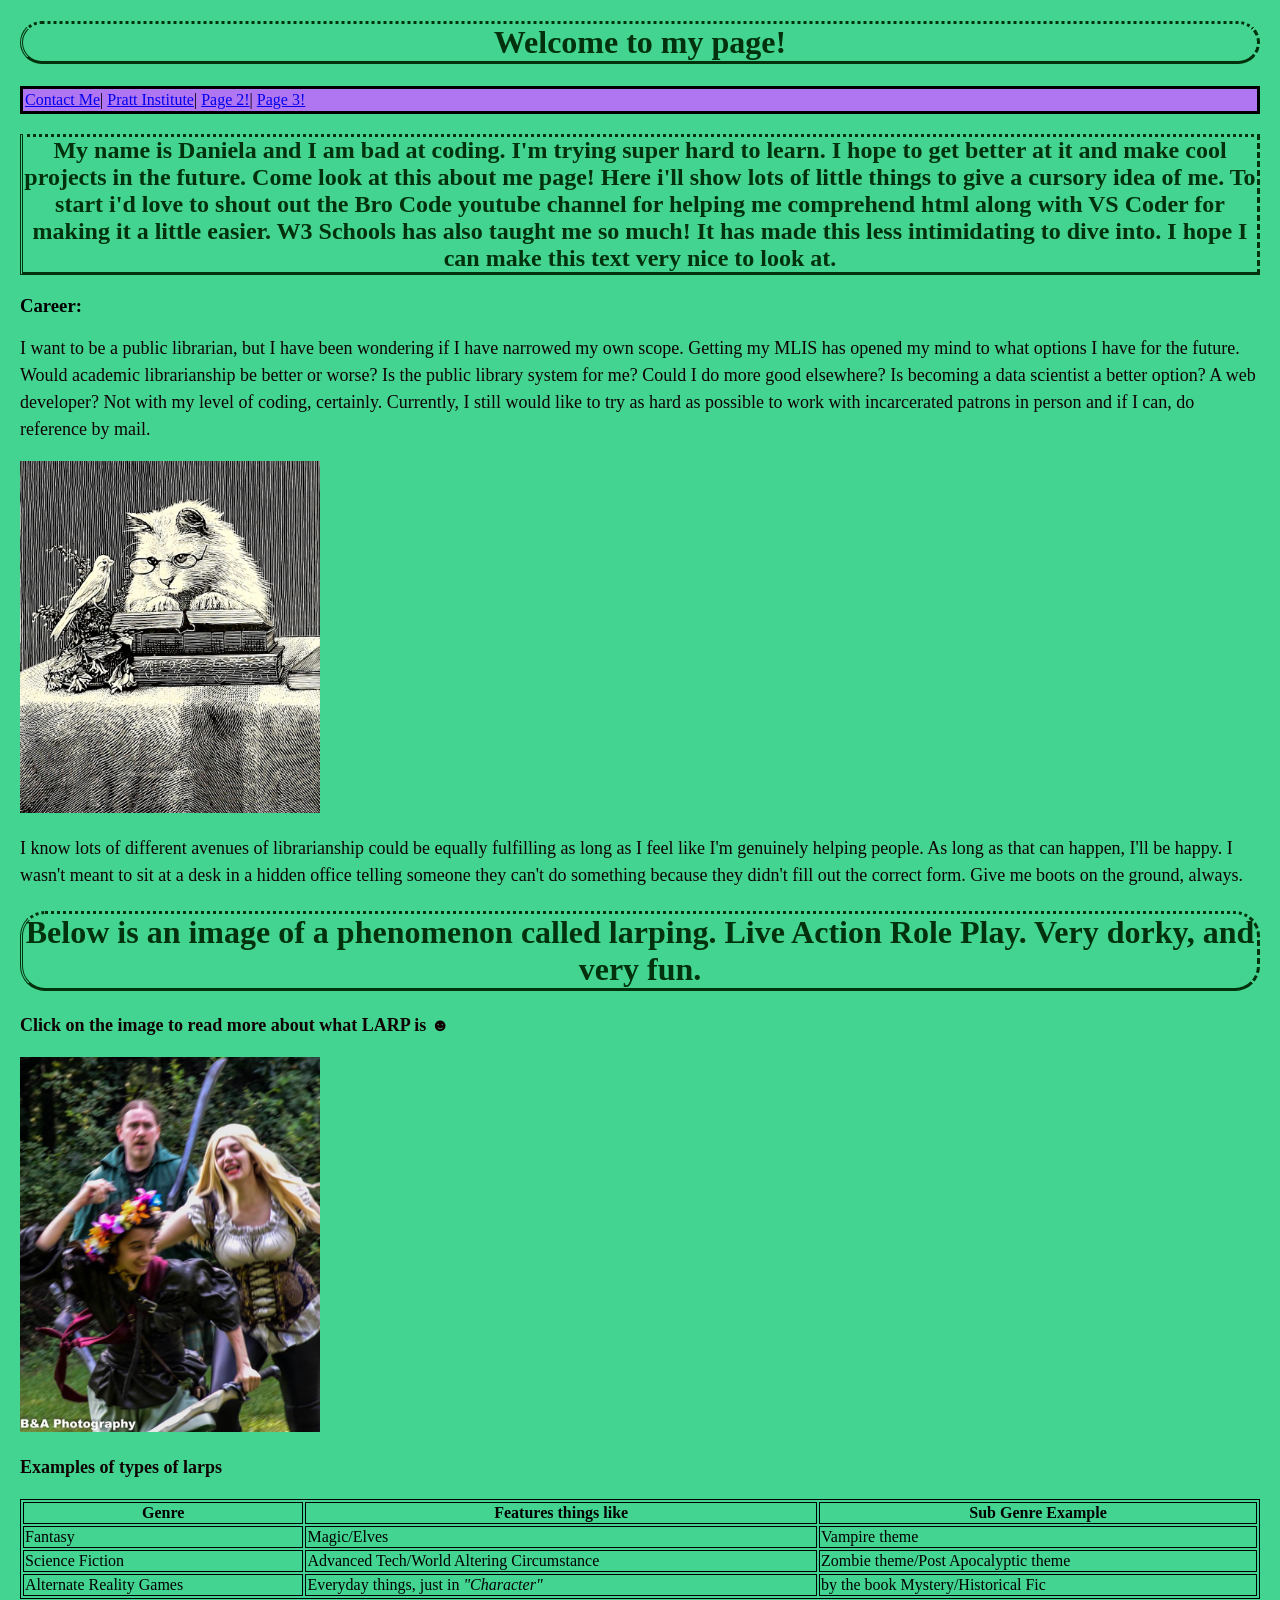
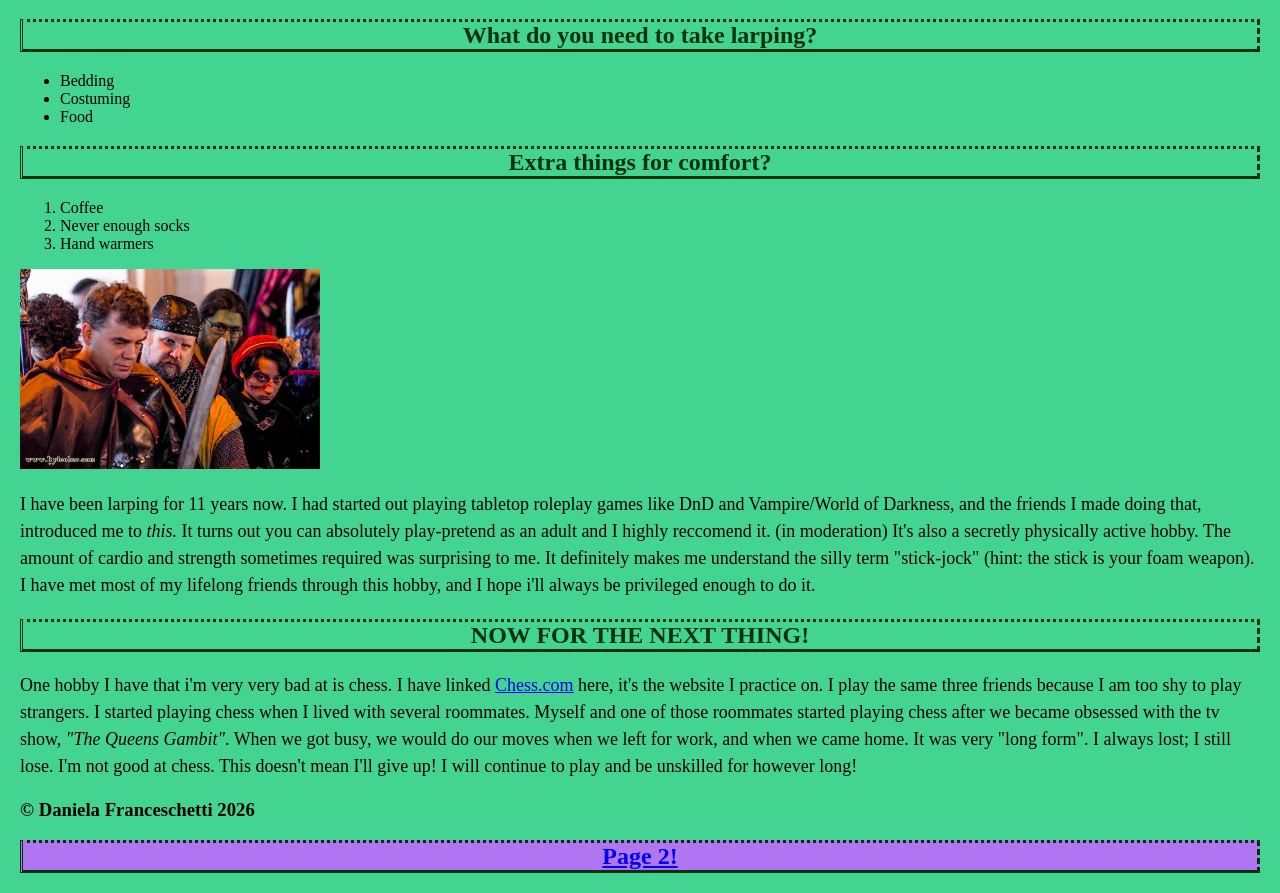
<file: index.html>
<!DOCTYPE html>
<html lang="en">
<head>
    <meta charset="UTF-8">
    <meta name="viewport" content="width=device-width, initial-scale=1.0">
    <title>index.html Web Basics Daniela F</title> 
    <link rel="stylesheet" href="style.css">
</head><body>
    <header><h1>Welcome to my page!</h1>
     <nav>
      <a href="mailto:danielarosmina@gmail.com">Contact Me</a>|
      <a href="https://www.pratt.edu/">Pratt Institute</a>|
      <a href="page2.html">Page 2!</a>|
      <a href="page3.html">Page 3!</a>
  </nav>
   </header>
    <h2>My name is Daniela and I am bad at coding. I'm trying super hard to learn. I hope to get better at it and make cool projects in the future. Come look at this about me page!
         Here i'll show lots of little things to give a cursory idea of me. To start i'd love to shout out the Bro Code youtube channel for helping me comprehend html along with VS Coder for making it a little easier.
         W3 Schools has also taught me so much! 
         It has made this less intimidating to dive into. I hope I can make this text very nice to look at. 
    </h2>
    <h3>Career:</h3>
         <p>I want to be a public librarian, but I have been wondering if I have narrowed my own scope. Getting my MLIS has opened my mind to what options I have for the future. 
            Would academic librarianship be better or worse? Is the public library system for me? Could I do more good elsewhere? Is becoming a data scientist a better option? A web developer?
            Not with my level of coding, certainly. Currently, I still would like to try as hard as possible to work with incarcerated patrons in person and if I can, do reference by mail.
         </p>
         <img src="publicdomainimagecat.jpg" alt="Cat with glasses helping a bird with books" title="me at work helping a patron">
         <p>I know lots of different avenues of librarianship could be equally fulfilling as long as I feel like I'm genuinely helping people.
          As long as that can happen, I'll be happy. I wasn't meant to sit at a desk in a hidden office telling someone they can't do something because they didn't fill out the correct form. 
          Give me boots on the ground, always.
         </p>
        <h1>Below is an image of a phenomenon called larping. Live Action Role Play. Very dorky, and very fun.
        </h1>
        <p><b>Click on the image to read more about what LARP is ☻</b></p>
 <a href="https://en.wikipedia.org/wiki/Live_action_role-playing_game">
  <img src="run.jpg" alt="me, in a nature themed fantasy costume being chased by someone dressed as an elf" title="run dani run">
</a> 
   <p><b>Examples of types of larps</b></p>
<table style="width:100%">
  <tr>
    <th>Genre</th>
    <th>Features things like</th>
    <th>Sub Genre Example</th>
  </tr>
  <tr>
    <td>Fantasy</td>
    <td>Magic/Elves</td>
    <td>Vampire theme</td>
  </tr>
  <tr>
    <td>Science Fiction</td>
    <td>Advanced Tech/World Altering Circumstance</td>
    <td>Zombie theme/Post Apocalyptic theme</td>
  </tr>
  <tr>
  	<td>Alternate Reality Games</td>
    <td>Everyday things, just in <i>"Character"</i></td>
    <td>by the book Mystery/Historical Fic</td>
  </tr>
</table>
<h2>What do you need to take larping?</h2>

<ul>
  <li>Bedding</li>
  <li>Costuming</li>
  <li>Food</li>
</ul>  

<h2>Extra things for comfort?</h2>

<ol>
  <li>Coffee</li>
  <li>Never enough socks</li>
  <li>Hand warmers</li>
</ol> 
<img src="angst.jpg" alt="people in fantasy costumes looking stern" title="ooooo scary! so serious!">
<p>I have been larping for 11 years now. I had started out playing tabletop roleplay games like DnD and Vampire/World of Darkness, and the friends I made doing that, introduced me to <i>this.</i>
It turns out you can absolutely play-pretend as an adult and I highly reccomend it. (in moderation) It's also a secretly physically active hobby. The amount of cardio and strength sometimes required was surprising to me.
It definitely makes me understand the silly term "stick-jock" (hint: the stick is your foam weapon). 
I have met most of my lifelong friends through this hobby, and I hope i'll always be privileged enough to do it.</p>
<h2> NOW FOR THE NEXT THING!</h2>
<p>One hobby I have that i'm very very bad at is chess. I have linked <a href="https://www.chess.com/">Chess.com</a> here, it's the website I practice on. I play the same three friends because I am too shy to play strangers.
I started playing chess when I lived with several roommates. Myself and one of those roommates started playing chess after we became obsessed with the tv show, <i>"The Queens Gambit"</i>.
When we got busy, we would do our moves when we left for work, and when we came home. It was very "long form". I always lost; I still lose. I'm not good at chess. This doesn't mean I'll give up! I will continue to play and be unskilled for however long!</p>
<h3>© Daniela Franceschetti 2026</h3>
    <div id="footer"><h2><a href="page2.html">Page 2!</a></h2></div>
</body>     
</html>
</file>
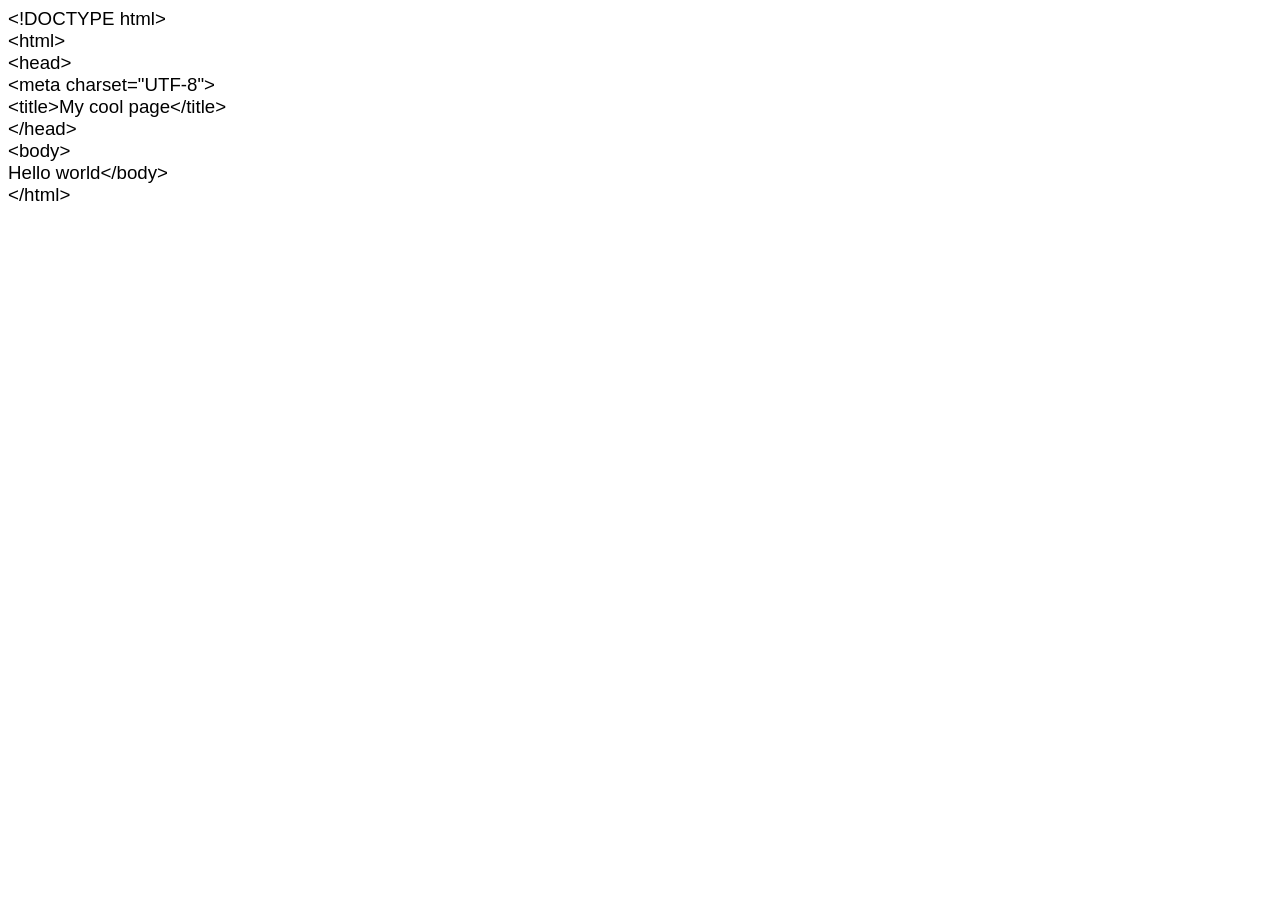
<file: Hello World.html>
<!DOCTYPE html PUBLIC "-//W3C//DTD HTML 4.01//EN" "http://www.w3.org/TR/html4/strict.dtd">
<html>
<head>
  <meta http-equiv="Content-Type" content="text/html; charset=utf-8">
  <meta http-equiv="Content-Style-Type" content="text/css">
  <title></title>
  <meta name="Generator" content="Cocoa HTML Writer">
  <meta name="CocoaVersion" content="2575.7">
  <style type="text/css">
    p.p1 {margin: 0.0px 0.0px 0.0px 0.0px; font: 18.7px Arial; -webkit-text-stroke: #000000}
    span.s1 {font-kerning: none}
  </style>
</head>
<body>
<p class="p1"><span class="s1">&lt;!DOCTYPE html&gt;</span></p>
<p class="p1"><span class="s1">&lt;html&gt;</span></p>
<p class="p1"><span class="s1">&lt;head&gt; </span></p>
<p class="p1"><span class="s1">&lt;meta charset="UTF-8"&gt;</span></p>
<p class="p1"><span class="s1">&lt;title&gt;My cool page&lt;/title&gt;</span></p>
<p class="p1"><span class="s1">&lt;/head&gt; </span></p>
<p class="p1"><span class="s1">&lt;body&gt;</span></p>
<p class="p1"><span class="s1">Hello world&lt;/body&gt; </span></p>
<p class="p1"><span class="s1">&lt;/html&gt;</span></p>
</body>
</html>
</file>
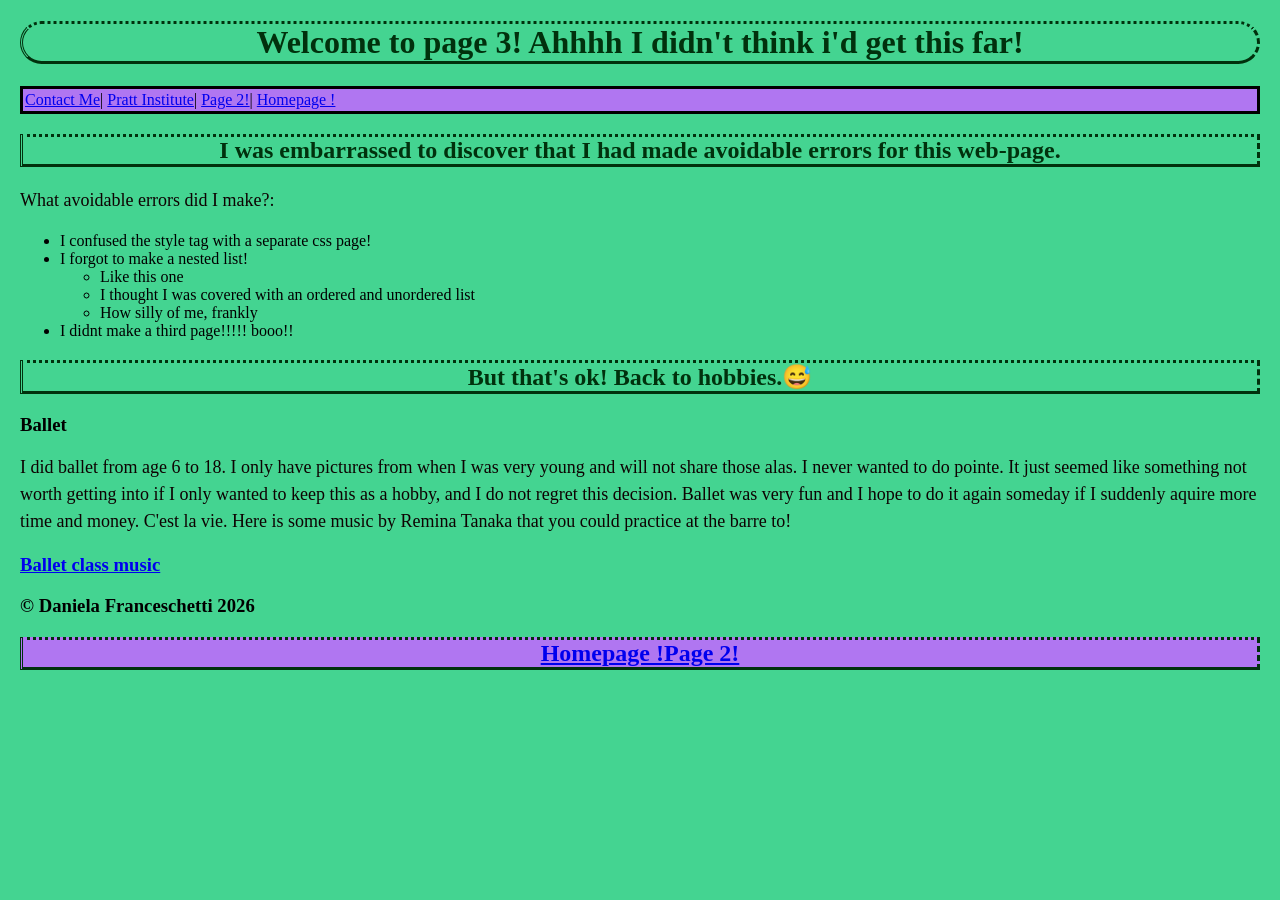
<file: page3.html>
<!DOCTYPE html>
<html lang="en">
<head>
    <meta charset="UTF-8">
    <meta name="viewport" content="width=device-width, initial-scale=1.0">
    <title>page 3</title> 
    <link rel="stylesheet" href="style.css">
</head><body>
        <h1>Welcome to page 3! Ahhhh I didn't think i'd get this far!</h1>
<header>
    <nav>
      <a href="mailto:danielarosmina@gmail.com">Contact Me</a>|
      <a href="https://www.pratt.edu/">Pratt Institute</a>|
      <a href="page2.html">Page 2!</a>|
      <a href="index.html">Homepage !</a>
  </nav>
</header> 
<h2>I was embarrassed to discover that I had made avoidable errors for this web-page.</h2>
<p>What avoidable errors did I make?:</p>
<ul>
  <li>I confused the style tag with a separate css page!</li>
  <li>I forgot to make a nested list!
    <ul>
      <li>Like this one</li>
      <li>I thought I was covered with an ordered and unordered list</li>
      <li>How silly of me, frankly</li>
    </ul>
  </li>
  <li>I didnt make a third page!!!!! booo!!</li>
</ul>   
<h2>But that's ok! Back to hobbies.😅</h2>
<h3>Ballet</h3>   
<p>I did ballet from age 6 to 18. I only have pictures from when I was very young and will not share those alas. I never wanted to do pointe.
    It just seemed like something not worth getting into if I only wanted to keep this as a hobby, and I do not regret this decision. 
    Ballet was very fun and I hope to do it again someday if I suddenly aquire more time and money. C'est la vie. Here is some music by Remina Tanaka that you could practice at the barre to!
</p> 
<h3><a href="https://www.youtube.com/watch?v=37-VQvPGqqw">Ballet class music</a></h3>
<h3>© Daniela Franceschetti 2026</h3>
<div id="footer"><h2><a href="index.html">Homepage !</a><a href="page2.html">Page 2!</a></h2></div>    
</body> 
 </html>
</file>
<file: style.css>
body {
        font-family: 'Garamond';
        background-color:#44D491;
        margin: 20px;
        }
    img {
        width: 300px; max-width: 100%; height: auto;
        }
    h1 {
    border-style: dotted dashed solid double;text-align: center; color:#01310d; border-radius: 25px;
    }
    h2{
    border-style: dotted dashed solid double;text-align: center; color:#01310d;
    }
    div {
     background-color: rgb(176, 118, 241);
     text-align: center;
        }
     h1 {
            color: #01310d;
        }
    p {
            color: #0e0202;
            line-height: 1.5;
            font-size: 18px;
        }
  table, th, td {
  border-style: double; border:1px solid black}
  nav{
    background-color: rgb(176, 118, 241);
    padding: 2px; 
    border-style: solid; 
  }
#footer{
    text-align: center; 
    font-weight: bold; 
}
</file>
